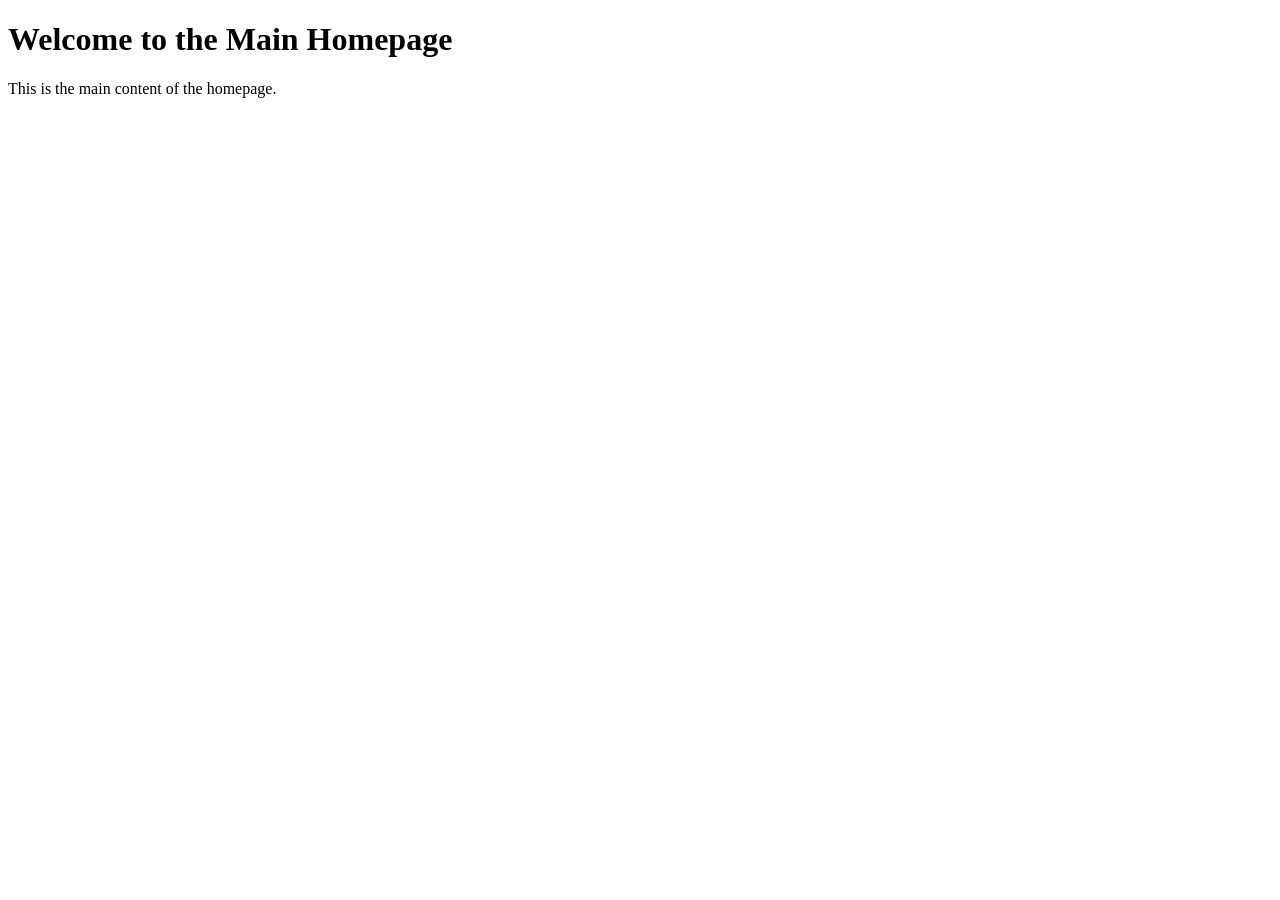
<file: index.html>
<!DOCTYPE html>
<html lang="en">
<head>
    <meta charset="UTF-8">
    <meta name="viewport" content="width=device-width, initial-scale=1.0">
    <title>Main Homepage</title>
</head>
<body>
    <h1>Welcome to the Main Homepage</h1>
    <p>This is the main content of the homepage.</p>
</body>
</html>
</file>
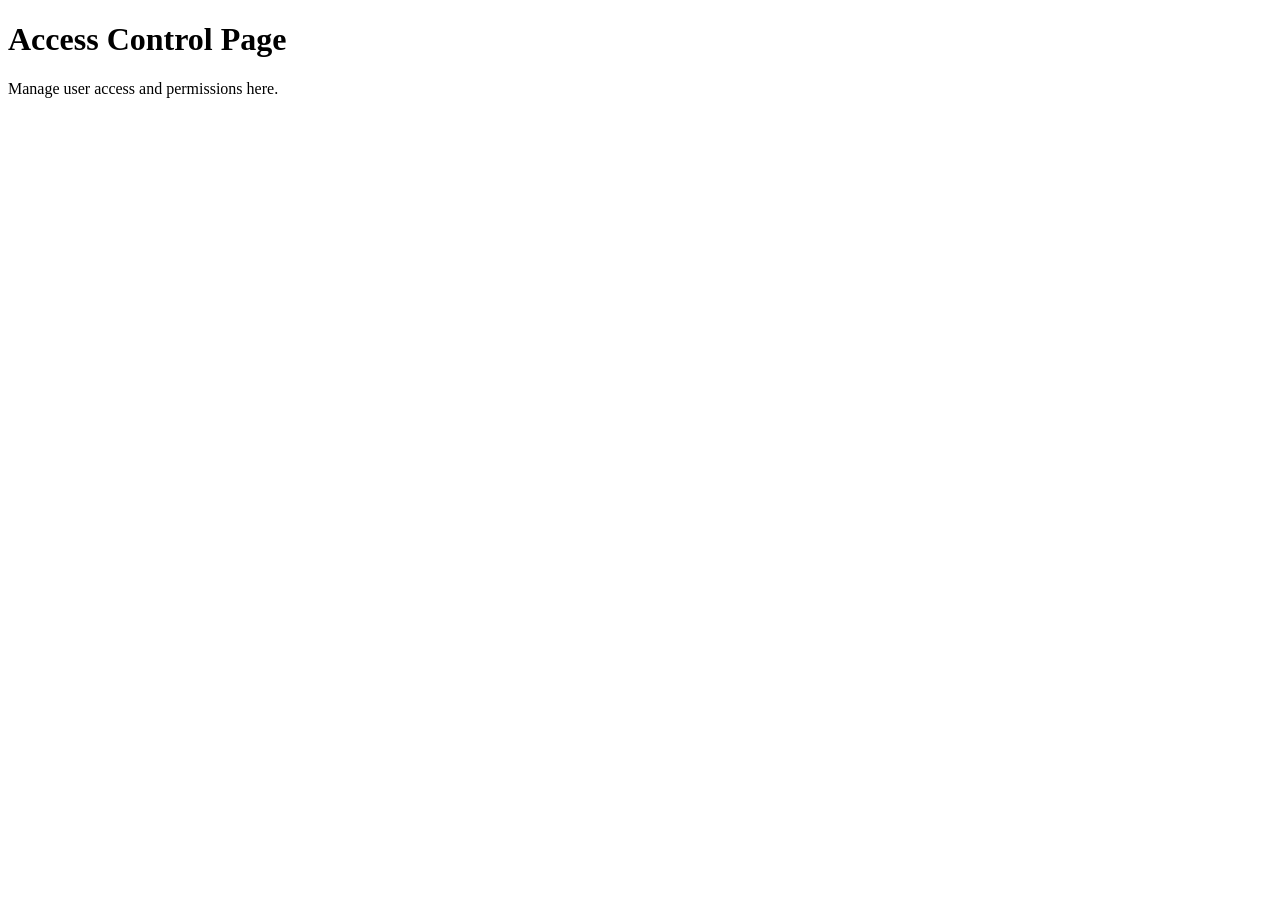
<file: access-control.html>
<!DOCTYPE html>
<html lang="en">
<head>
    <meta charset="UTF-8">
    <meta name="viewport" content="width=device-width, initial-scale=1.0">
    <title>Access Control</title>
</head>
<body>
    <h1>Access Control Page</h1>
    <p>Manage user access and permissions here.</p>
    <!-- Additional content can be added as needed -->
</body>
</html>
</file>
